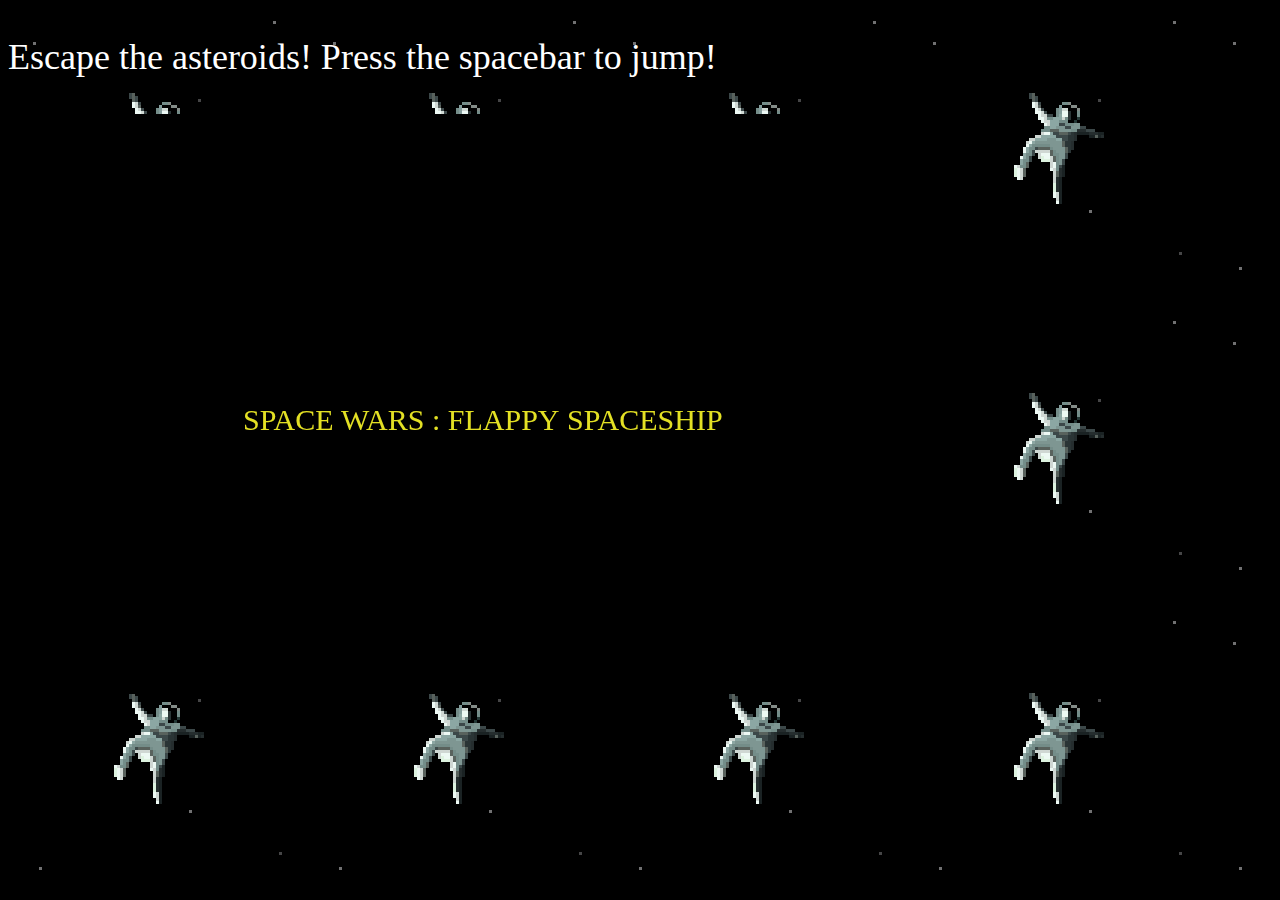
<file: index.html>
<!DOCTYPE html>
<html lang="en-us">
	
<head>
<meta charset="utf-8">
<title>SPACE WARS : FLAPPY SPACESHIP  </title>

<script type="text/javascript" src="phaser.min.js"></script>
</head>

<body style="background-image: url('assets/astronaut.gif');">

<p style="color:white; font-family:Impact; font-size:36px;">
	Escape the asteroids! 
	Press the spacebar to jump!
	
</p>

<div id="gameDiv"> </div>

<script type= "text/javascript" >
	var game = new Phaser.Game(940, 580, Phaser.AUTO, 'gameDiv');
	var bootState={
		create: function(){
			this.countdownlabel = game.add.text(
				game.world.centerX/2,
				game.world.centerY,
				"SPACE WARS : FLAPPY SPACESHIP",
				{font: "30px Impact", fill: "#E3E024"}
		
			);
			setTimeout(function() {
				console.log('breaks here')
				game.state.start('main');
			}, 3000);
		}
	};

	var mainState = {
	    preload: function() { 
	      // This function will be executed at the beginning     
	      // That's where we load the game's assets 
	      game.load.image("background", "assets/spacebg-5.jpg");
	      game.load.image('spaceship', 'assets/spaceship.png'); 
	      game.load.image('asteroid', 'assets/asteroid.png');
	      game.load.audio('takeoff', 'assets/takeoff.mp3');
	 	},
	
	    create: function() { 
	        // This function is called after the preload function     
	        // Here we set up the game, display sprites, etc.  
	        // maybe before all of this code, we have a countdown timer (3,2,1,blastoff!)
	        // start a timer
	        game.add.sprite(0,0, 'background');
	        this.spaceship = this.game.add.sprite(50, 120, 'spaceship');
	        game.physics.startSystem(Phaser.Physics.ARCADE);
	        game.physics.arcade.enable(this.spaceship);
		    this.spaceship.body.gravity.y = 450;  
		    this.asteroid = game.add.group(); // Create a group  
		    this.asteroid.enableBody = true;  // Add physics to the group  
		    this.asteroid.createMultiple(20, 'asteroid'); // Create 20 asteroids
		    this.timer = game.time.events.loop(430, this.addOneAsteroid, this);
		    this.spaceship.anchor.setTo(-0.2, 0.5);
		    this.score = 0;  
			this.labelScore = game.add.text(20, 20, "0", { font: "30px Arial", fill: "#ffffff" }); 
	    
			var spaceKey = this.game.input.keyboard.addKey(Phaser.Keyboard.SPACEBAR);
		    
		    spaceKey.onDown.add(this.blastOff, this); 
	    },
	
	    update: function() {
	        // This function is called 60 times per second    
	        // It contains the game's logic 
	         if (this.spaceship.inWorld == false)
	        	this.restartGame();
	         if (this.spaceship.angle < 20)  
	            this.spaceship.angle += 1;
            
            game.physics.arcade.overlap(this.spaceship, this.asteroid, this.restartGame, null, this);  
	    },
	    

	    blastOff: function() {  
	    	// Add a vertical velocity to the spaceship
	    	this.spaceship.body.velocity.y = -350;
    		// Create an animation on the spaceship
			var animation = game.add.tween(this.spaceship);
		
			// Set the animation to change the angle of the sprite to -20° in 100 milliseconds
			animation.to({angle: -20}, 100);
			
			// And start the animation
			animation.start();  
	    	
		},
		restartGame: function() {
			game.add.audio("takeoff").play();
			game.state.start('main');
		},
		
		addOneAsteroid: function(x, y) {  
		    // Get the first dead asteroid of our group
		    var asteroid = this.asteroid.getFirstDead();
		    var x = 940
		    var y = Math.random() * (580);
		    // Set the new position of the asteroid
		    asteroid.reset(x, y);
		
		    // Add velocity to the asteroid to make it move left
		    // Kill the asteroid when it's no longer visible 
		    asteroid.body.velocity.x = -725;

		    asteroid.checkWorldBounds = true
		    asteroid.outOfBoundsKill = true;

			this.score += 1;  
		    this.labelScore.text = this.score;	
		},
	};

	// Add and start the 'main' state to start the game
	game.state.add('main', mainState);  
	game.state.add('boot', bootState);
	game.state.start('boot');

</script>
</body>
</html>
</file>
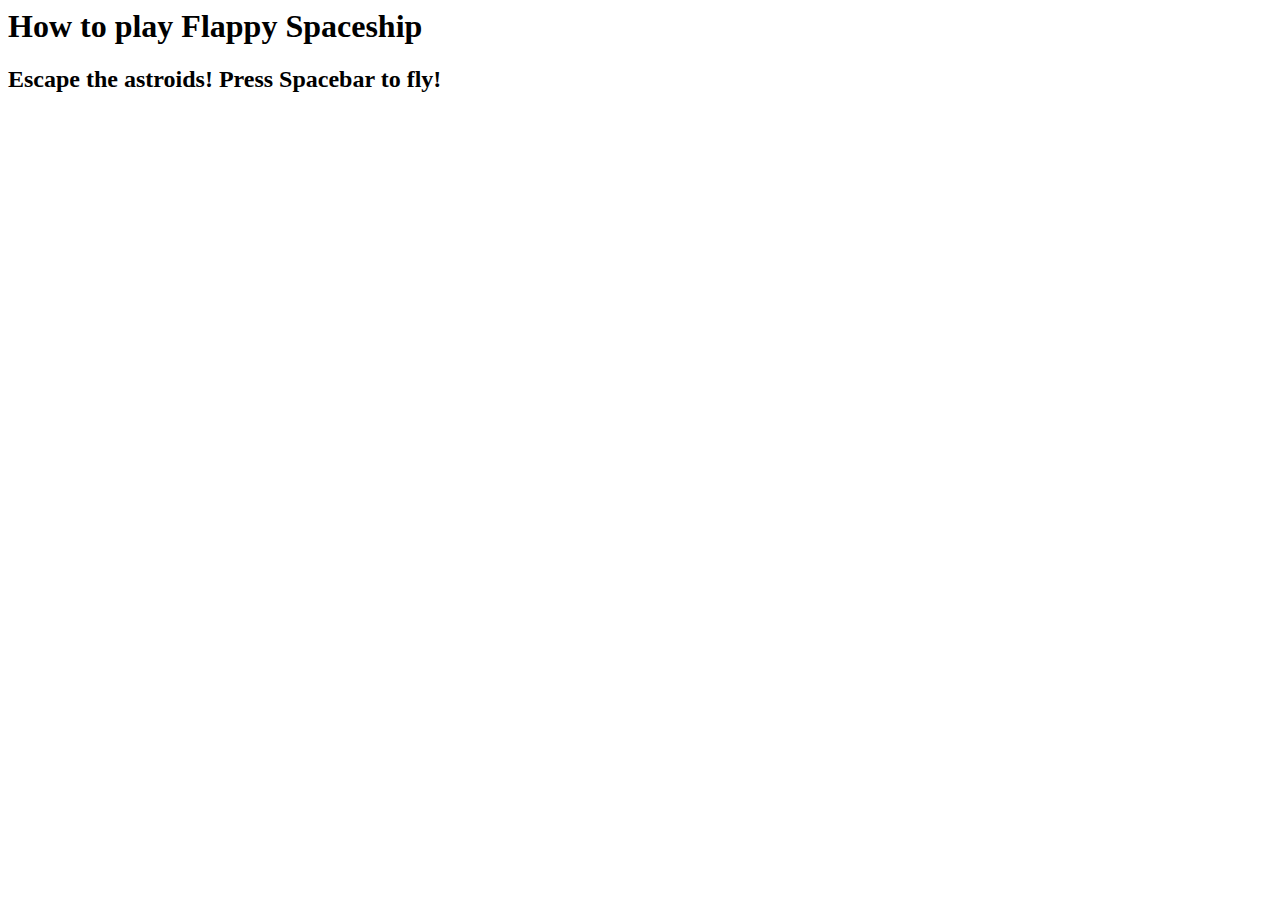
<file: Brandon.html>
<DOCTYPE <!DOCTYPE html>
<html>
<header>    


</header>    

<title> Flappy Spaceship</title>
<body>
    
 <h1>How to play Flappy Spaceship</h1>   
<h2> Escape the astroids! Press Spacebar to fly!</h2>    
    
    
</body>

    
    
</html>
</file>
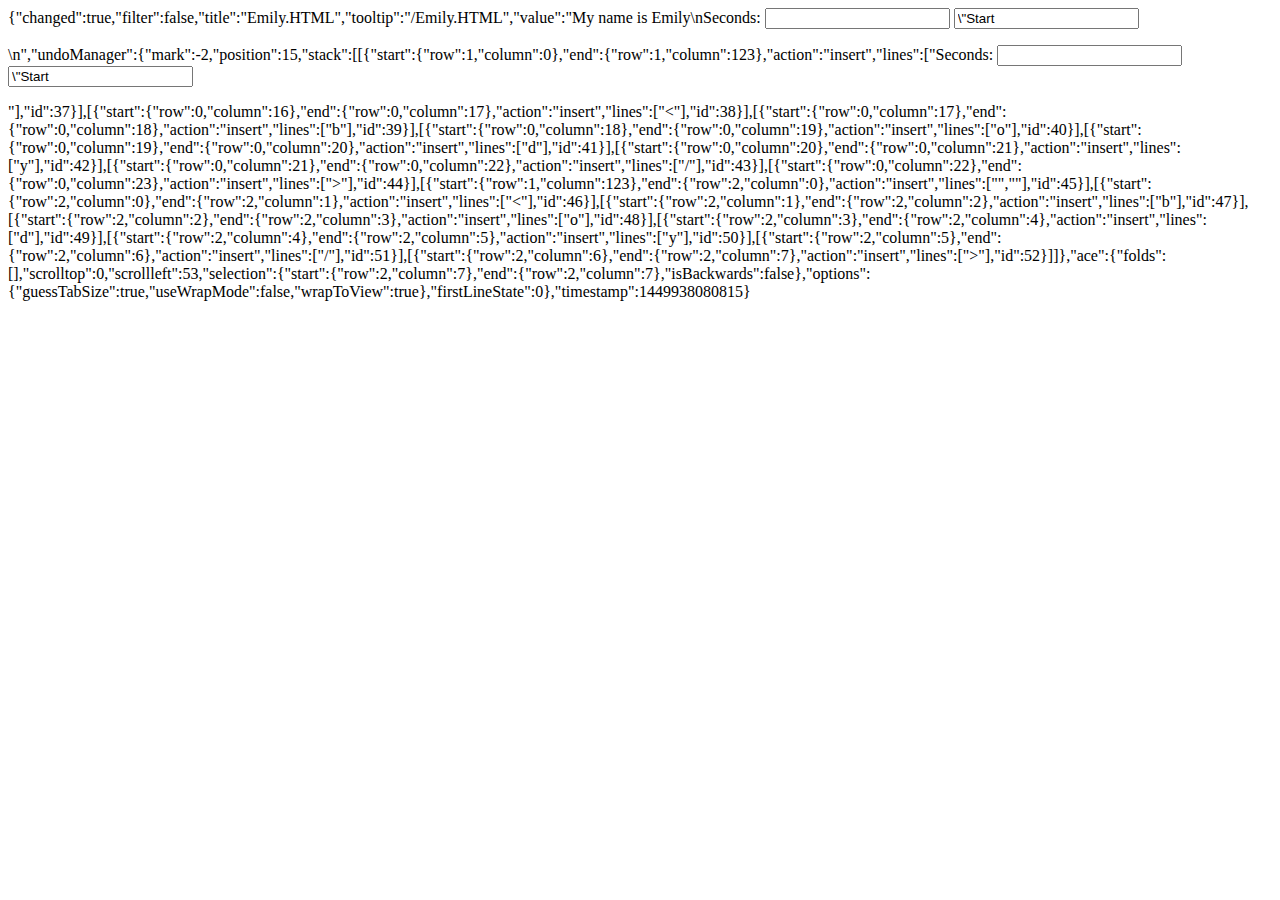
<file: .c9/metadata/workspace/Emily.HTML>
{"changed":true,"filter":false,"title":"Emily.HTML","tooltip":"/Emily.HTML","value":"My name is Emily<body/>\nSeconds: <input id=\"text1\" type=\"text\" /> <input type=\"button\" value=\"Start Timer\" onclick=\"return tick('init', 10)\" /></p>\n<body/>","undoManager":{"mark":-2,"position":15,"stack":[[{"start":{"row":1,"column":0},"end":{"row":1,"column":123},"action":"insert","lines":["Seconds: <input id=\"text1\" type=\"text\" /> <input type=\"button\" value=\"Start Timer\" onclick=\"return tick('init', 10)\" /></p>"],"id":37}],[{"start":{"row":0,"column":16},"end":{"row":0,"column":17},"action":"insert","lines":["<"],"id":38}],[{"start":{"row":0,"column":17},"end":{"row":0,"column":18},"action":"insert","lines":["b"],"id":39}],[{"start":{"row":0,"column":18},"end":{"row":0,"column":19},"action":"insert","lines":["o"],"id":40}],[{"start":{"row":0,"column":19},"end":{"row":0,"column":20},"action":"insert","lines":["d"],"id":41}],[{"start":{"row":0,"column":20},"end":{"row":0,"column":21},"action":"insert","lines":["y"],"id":42}],[{"start":{"row":0,"column":21},"end":{"row":0,"column":22},"action":"insert","lines":["/"],"id":43}],[{"start":{"row":0,"column":22},"end":{"row":0,"column":23},"action":"insert","lines":[">"],"id":44}],[{"start":{"row":1,"column":123},"end":{"row":2,"column":0},"action":"insert","lines":["",""],"id":45}],[{"start":{"row":2,"column":0},"end":{"row":2,"column":1},"action":"insert","lines":["<"],"id":46}],[{"start":{"row":2,"column":1},"end":{"row":2,"column":2},"action":"insert","lines":["b"],"id":47}],[{"start":{"row":2,"column":2},"end":{"row":2,"column":3},"action":"insert","lines":["o"],"id":48}],[{"start":{"row":2,"column":3},"end":{"row":2,"column":4},"action":"insert","lines":["d"],"id":49}],[{"start":{"row":2,"column":4},"end":{"row":2,"column":5},"action":"insert","lines":["y"],"id":50}],[{"start":{"row":2,"column":5},"end":{"row":2,"column":6},"action":"insert","lines":["/"],"id":51}],[{"start":{"row":2,"column":6},"end":{"row":2,"column":7},"action":"insert","lines":[">"],"id":52}]]},"ace":{"folds":[],"scrolltop":0,"scrollleft":53,"selection":{"start":{"row":2,"column":7},"end":{"row":2,"column":7},"isBackwards":false},"options":{"guessTabSize":true,"useWrapMode":false,"wrapToView":true},"firstLineState":0},"timestamp":1449938080815}
</file>
